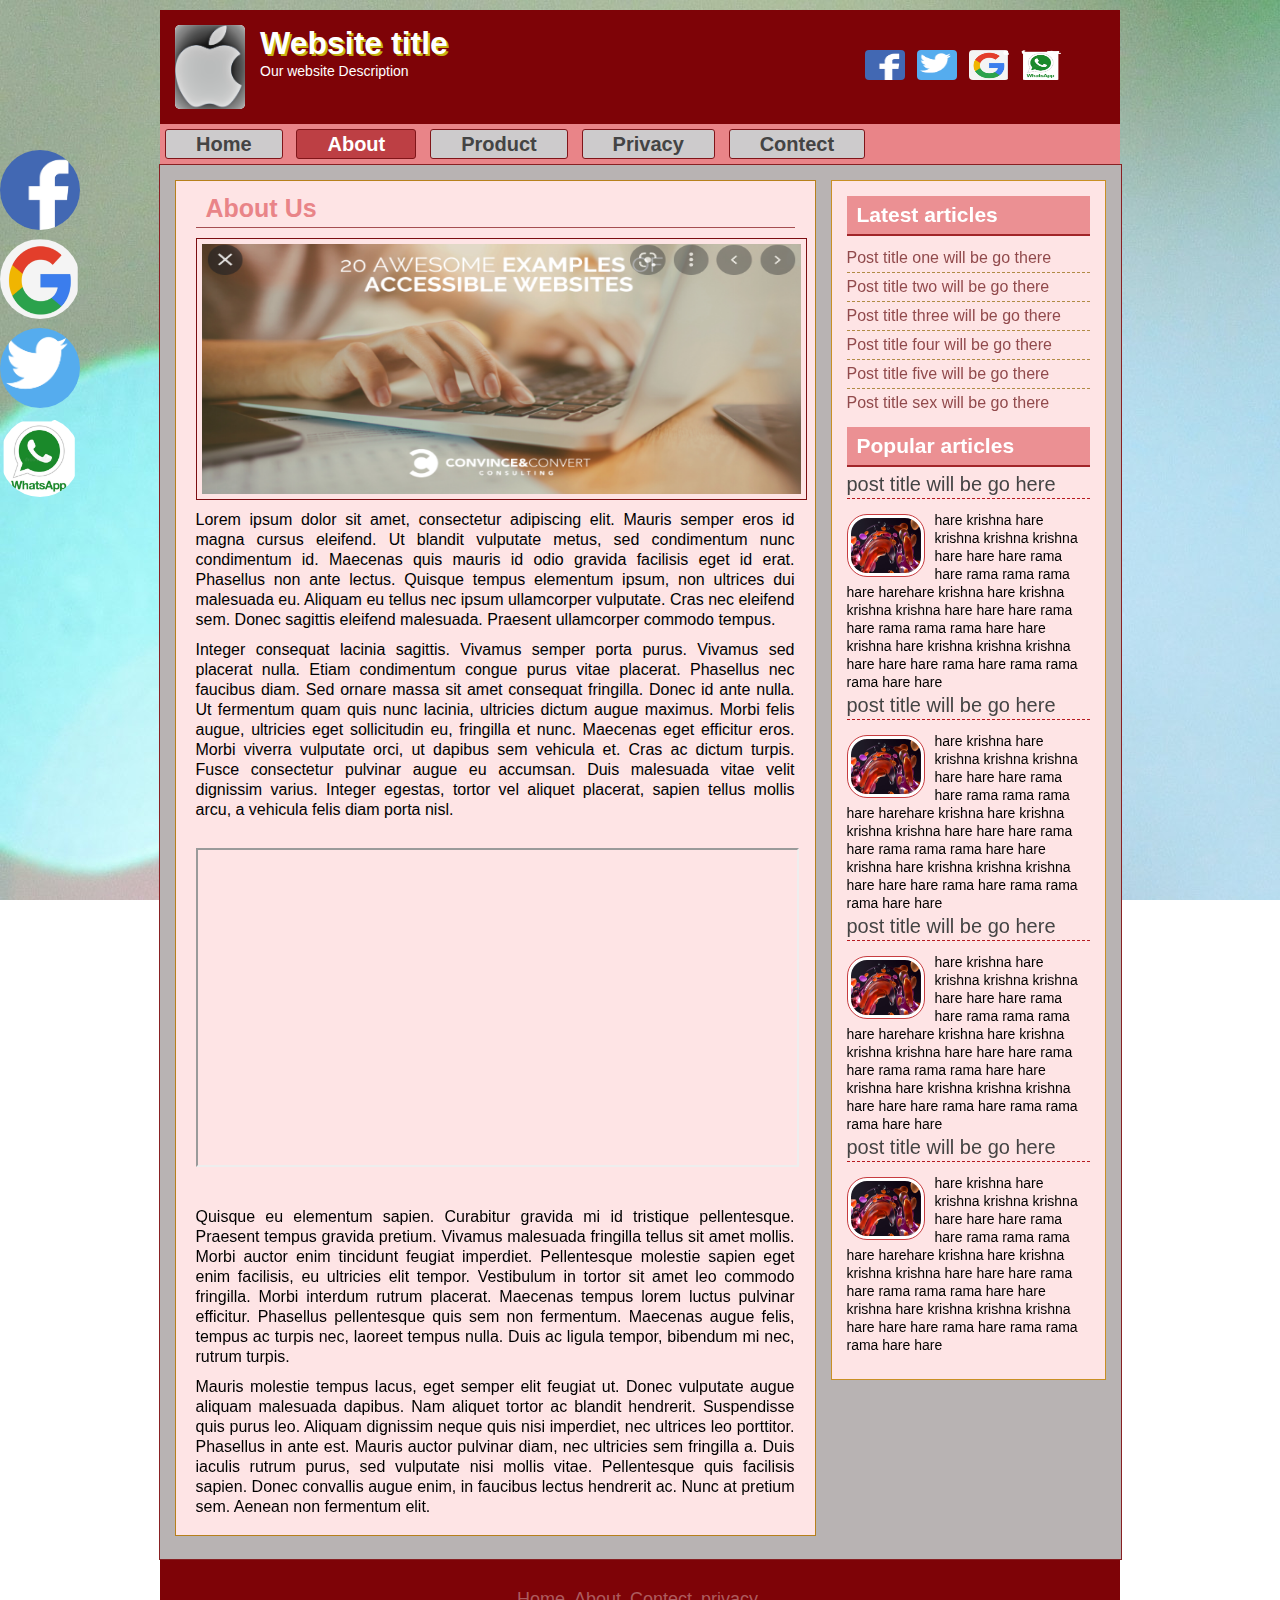
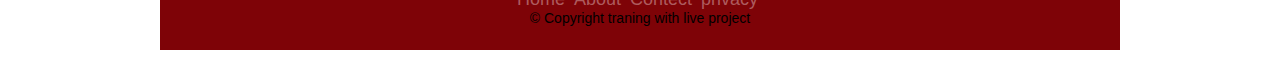
<file: about.html>
<!DOCTYPE html>
<html lang="en">
<head>
    <meta charset="UTF-8">
    <meta http-equiv="X-UA-Compatible" content="IE=edge">
    <meta name="viewport" content="width=device-width, initial-scale=1.0">
    <title>amar project</title>
    
    <link rel="stylesheet" href="style.css">
</head>
<body>
    <div class="headersection template clear">
        <div class="logo">
           <a href="#">
               <img src="./images/apple.png" alt="apple logo">
               <!--<img src="./images/img101.jpg" alt="2n">-->
            </a>
           <h2>Website title</h2>
           <p>Our website Description</p>
        </div>
        <div class="social">
           <a href="#"><img src="./images/facebook.png" alt="Facebook"></a>
           <a href="#"><img src="./images/twitter.png" alt="Twitter"></a>
           <a href="#"><img src="./images/google.png" alt="google"></a>
           <a href="#"><img src="./images/whatsapp.png" alt="whatsapp"></a>
        </div>
    </div>
    <div class="navsection template">
          <ul>
            <li><a href="index.html">Home</a></li>
            <li><a href="about.html" id="active">About</a></li>
            <li><a href="#">Product</a>
                <ul>
                    <li><a href="">Product-1</a></li>
                    <li><a href="">Product-2</a></li>
                    <li><a href="">Product-3</a></li>
                    <li><a href="">Product-4</a></li>
                    <li><a href="">Product-5</a></li>
                </ul>
            </li>
            <li><a href="#">Privacy</a></li>
            <li><a href="contact.html">Contect</a>
                <ul>
                    <li><a href="">Address-1</a></li>
                    <li><a href="">Address-2</a></li>
                    <li><a href="">Address-3</a></li>
                    <li><a href="">Address-4</a></li>
                    <li><a href="">Address-5</a></li>
                </ul>
            </li>
          </ul>
    </div>    
    <div class="contentsection template ridoy clear">
        <div class="maincontent">
            <div class="about">
                <h2>
                    About Us
                </h2>
                <a href="#"><img src="./images/homeimg.png" alt="Laptop computer"></a>
                <p>
                    Lorem ipsum dolor sit amet, consectetur adipiscing elit. Mauris semper eros id magna cursus eleifend. Ut blandit vulputate metus, sed condimentum nunc condimentum id. Maecenas quis mauris id odio gravida facilisis eget id erat. Phasellus non ante lectus. Quisque tempus elementum ipsum, non ultrices dui malesuada eu. Aliquam eu tellus nec ipsum ullamcorper vulputate. Cras nec eleifend sem. Donec sagittis eleifend malesuada. Praesent ullamcorper commodo tempus.
                </p>
                <p>
                    Integer consequat lacinia sagittis. Vivamus semper porta purus. Vivamus sed placerat nulla. Etiam condimentum congue purus vitae placerat. Phasellus nec faucibus diam. Sed ornare massa sit amet consequat fringilla. Donec id ante nulla. Ut fermentum quam quis nunc lacinia, ultricies dictum augue maximus. Morbi felis augue, ultricies eget sollicitudin eu, fringilla et nunc. Maecenas eget efficitur eros. Morbi viverra vulputate orci, ut dapibus sem vehicula et. Cras ac dictum turpis. Fusce consectetur pulvinar augue eu accumsan. Duis malesuada vitae velit dignissim varius. Integer egestas, tortor vel aliquet placerat, sapien tellus mollis arcu, a vehicula felis diam porta nisl.
                </p> <br>
                <iframe width="100%" height="315" src="https://magicconvertcase.com/" allowfullscreen></iframe>
                <br><br><br>
                <p> 
                    Quisque eu elementum sapien. Curabitur gravida mi id tristique pellentesque. Praesent tempus gravida pretium. Vivamus malesuada fringilla tellus sit amet mollis. Morbi auctor enim tincidunt feugiat imperdiet. Pellentesque molestie sapien eget enim facilisis, eu ultricies elit tempor. Vestibulum in tortor sit amet leo commodo fringilla. Morbi interdum rutrum placerat. Maecenas tempus lorem luctus pulvinar efficitur. Phasellus pellentesque quis sem non fermentum. Maecenas augue felis, tempus ac turpis nec, laoreet tempus nulla. Duis ac ligula tempor, bibendum mi nec, rutrum turpis.
                </p>
                <p> 
                    Mauris molestie tempus lacus, eget semper elit feugiat ut. Donec vulputate augue aliquam malesuada dapibus. Nam aliquet tortor ac blandit hendrerit. Suspendisse quis purus leo. Aliquam dignissim neque quis nisi imperdiet, nec ultrices leo porttitor. Phasellus in ante est. Mauris auctor pulvinar diam, nec ultricies sem fringilla a. Duis iaculis rutrum purus, sed vulputate nisi mollis vitae. Pellentesque quis facilisis sapien. Donec convallis augue enim, in faucibus lectus hendrerit ac. Nunc at pretium sem. Aenean non fermentum elit.
                </p>
            </div>
        </div>
        <div class="sidebarcontent">
            <div class="samesidebar">
                <h2>Latest articles</h2>
                <ul>
                    <li><a href="#">Post title one will be go there</a></li>
                    <li><a href="#">Post title two will be go there</a></li>
                    <li><a href="#">Post title three will be go there</a></li>
                    <li><a href="#">Post title four will be go there</a></li>
                    <li><a href="#">Post title five will be go there</a></li>
                    <li><a href="#">Post title sex will be go there</a></li>
                </ul>
            </div>
            <div class="samesidebar">
                <h2>Popular articles</h2>
                <div class="popular">
                    <h3><a href="#">post title will be go here</a></h3>
                    <a href="#"><img src="./images/img27.jpg" alt="image"></a>
                    <p>
                        hare krishna hare krishna krishna krishna hare 
                        hare hare rama hare rama rama rama hare harehare
                        krishna hare krishna krishna krishna hare 
                        hare hare rama hare rama rama rama hare hare 
                         krishna hare krishna krishna krishna hare 
                        hare hare rama hare rama rama rama hare hare
                    </p>
                </div>
                <div class="popular">
                    <h3><a href="#">post title will be go here</a></h3>
                    <a href="#"><img src="./images/img27.jpg" alt="image"></a>
                    <p>
                        hare krishna hare krishna krishna krishna hare 
                        hare hare rama hare rama rama rama hare harehare
                        krishna hare krishna krishna krishna hare 
                        hare hare rama hare rama rama rama hare hare 
                         krishna hare krishna krishna krishna hare 
                        hare hare rama hare rama rama rama hare hare
                    </p>
                </div>
                <div class="popular">
                    <h3><a href="#">post title will be go here</a></h3>
                    <a href="#"><img src="./images/img27.jpg" alt="image"></a>
                    <p>
                        hare krishna hare krishna krishna krishna hare 
                        hare hare rama hare rama rama rama hare harehare
                        krishna hare krishna krishna krishna hare 
                        hare hare rama hare rama rama rama hare hare 
                         krishna hare krishna krishna krishna hare 
                        hare hare rama hare rama rama rama hare hare
                    </p>
                </div>
                <div class="popular">
                    <h3><a href="#">post title will be go here</a></h3>
                    <a href="#"><img src="./images/img27.jpg" alt="image"></a>
                    <p>
                        hare krishna hare krishna krishna krishna hare 
                        hare hare rama hare rama rama rama hare harehare
                        krishna hare krishna krishna krishna hare 
                        hare hare rama hare rama rama rama hare hare 
                         krishna hare krishna krishna krishna hare 
                        hare hare rama hare rama rama rama hare hare
                    </p>
                </div>
            </div>
        </div>
    </div>
    <div class="footersection template clear">
        <div class="footermenu">            
          <ul>
            <li><a href="#">Home</a></li>
            <li><a href="#">About</a></li>
            <li><a href="#">Contect</a></li>
            <li><a href="#">privacy</a></li>
        </ul>
        </div>
        <p>&copy; Copyright traning with live project</p>
    </div>
    <div class="fixedicon">
        <a href="www.facebood.com"><img src="./images/facebook.png" alt="facebook"></a>
        <a href="www.google.com"><img src="./images/google.png" alt="google"></a>
        <a href="#"><img src="./images/twitter.png" alt="twitter"></a>
        <a href="www.whatsapp.com"><img src="./images/whatsapp.png" alt="whatsapp"></a>
    </div>
</body>
</html>
</file>
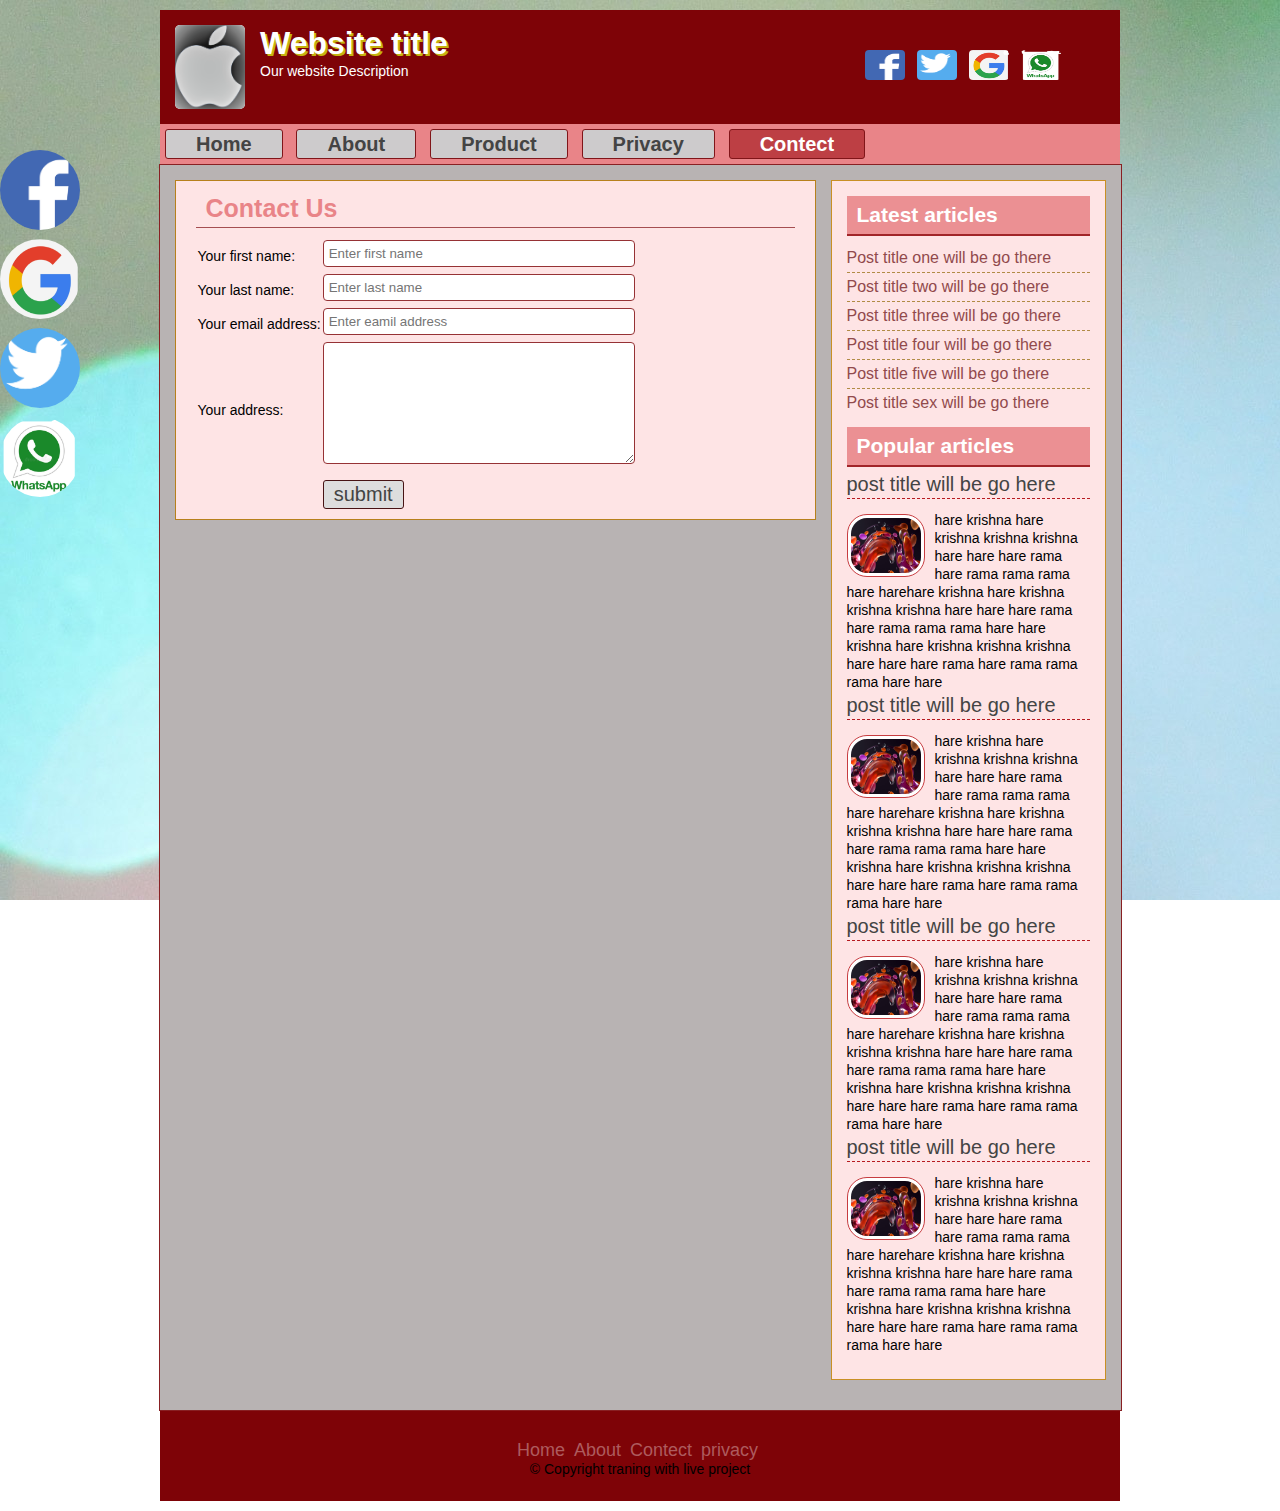
<file: contact.html>
<!DOCTYPE html>
<html lang="en">
<head>
    <meta charset="UTF-8">
    <meta http-equiv="X-UA-Compatible" content="IE=edge">
    <meta name="viewport" content="width=device-width, initial-scale=1.0">
    <title>amar project</title>  
    <link rel="stylesheet" href="style.css">
</head>
<body>
    <div class="headersection template clear">
        <div class="logo">
           <a href="#">
               <img src="./images/apple.png" alt="apple logo">
               <!--<img src="./images/img101.jpg" alt="2n">-->
            </a>
           <h2>Website title</h2>
           <p>Our website Description</p>
        </div>
        <div class="social">
           <a href="#"><img src="./images/facebook.png" alt="Facebook"></a>
           <a href="#"><img src="./images/twitter.png" alt="Twitter"></a>
           <a href="#"><img src="./images/google.png" alt="google"></a>
           <a href="#"><img src="./images/whatsapp.png" alt="whatsapp"></a>
        </div>
    </div>
    <div class="navsection template">
        <ul>
          <li><a href="index.html">Home</a></li>
          <li><a href="about.html">About</a></li>
          <li><a href="#">Product</a>
              <ul>
                  <li><a href="">Product-1</a></li>
                  <li><a href="">Product-2</a></li>
                  <li><a href="">Product-3</a></li>
                  <li><a href="">Product-4</a></li>
                  <li><a href="">Product-5</a></li>
              </ul>
          </li>
          <li><a href="#">Privacy</a></li>
          <li><a href="contact.html" id="active">Contect</a>
              <ul>
                  <li><a href="">Address-1</a></li>
                  <li><a href="">Address-2</a></li>
                  <li><a href="">Address-3</a></li>
                  <li><a href="">Address-4</a></li>
                  <li><a href="">Address-5</a></li>
              </ul>
          </li>
        </ul>
  </div>     
    <div class="contentsection template ridoy clear">
        <div class="maincontent">
            <div class="about">
                <h2>
                    Contact Us
                </h2>
                <table>
                    <tr>
                        <td><label for="name">Your first name:</label></td>
                        <td><input type="text" id="name" placeholder="Enter first name"></td>
                    </tr>
                    <tr>
                        <td><label for="last">Your last name:</label></td>
                        <td><input type="text" id="last" placeholder="Enter last name"></td>
                    </tr>
                    <tr>
                        <td><label for="Email">Your email address:</label></td>
                        <td><input type="email" id="Email" placeholder="Enter eamil address"></td>
                    </tr>
                    <tr>
                        <td>Your address:</td>
                        <!-- <td><input type="address" id="Address" placeholder="Enter address"></td> -->
                        <td><textarea></textarea></td>
                    </tr>
                    <tr>
                        <td></td>
                        <td><input type="submit" value="submit"></td>
                    </tr>
                </table>
            </div>
        </div>
        <div class="sidebarcontent">
            <div class="samesidebar">
                <h2>Latest articles</h2>
                <ul>
                    <li><a href="#">Post title one will be go there</a></li>
                    <li><a href="#">Post title two will be go there</a></li>
                    <li><a href="#">Post title three will be go there</a></li>
                    <li><a href="#">Post title four will be go there</a></li>
                    <li><a href="#">Post title five will be go there</a></li>
                    <li><a href="#">Post title sex will be go there</a></li>
                </ul>
            </div>
            <div class="samesidebar">
                <h2>Popular articles</h2>
                <div class="popular">
                    <h3><a href="#">post title will be go here</a></h3>
                    <a href="#"><img src="./images/img27.jpg" alt="image"></a>
                    <p>
                        hare krishna hare krishna krishna krishna hare 
                        hare hare rama hare rama rama rama hare harehare
                        krishna hare krishna krishna krishna hare 
                        hare hare rama hare rama rama rama hare hare 
                         krishna hare krishna krishna krishna hare 
                        hare hare rama hare rama rama rama hare hare
                    </p>
                </div>
                <div class="popular">
                    <h3><a href="#">post title will be go here</a></h3>
                    <a href="#"><img src="./images/img27.jpg" alt="image"></a>
                    <p>
                        hare krishna hare krishna krishna krishna hare 
                        hare hare rama hare rama rama rama hare harehare
                        krishna hare krishna krishna krishna hare 
                        hare hare rama hare rama rama rama hare hare 
                         krishna hare krishna krishna krishna hare 
                        hare hare rama hare rama rama rama hare hare
                    </p>
                </div>
                <div class="popular">
                    <h3><a href="#">post title will be go here</a></h3>
                    <a href="#"><img src="./images/img27.jpg" alt="image"></a>
                    <p>
                        hare krishna hare krishna krishna krishna hare 
                        hare hare rama hare rama rama rama hare harehare
                        krishna hare krishna krishna krishna hare 
                        hare hare rama hare rama rama rama hare hare 
                         krishna hare krishna krishna krishna hare 
                        hare hare rama hare rama rama rama hare hare
                    </p>
                </div>
                <div class="popular">
                    <h3><a href="#">post title will be go here</a></h3>
                    <a href="#"><img src="./images/img27.jpg" alt="image"></a>
                    <p>
                        hare krishna hare krishna krishna krishna hare 
                        hare hare rama hare rama rama rama hare harehare
                        krishna hare krishna krishna krishna hare 
                        hare hare rama hare rama rama rama hare hare 
                         krishna hare krishna krishna krishna hare 
                        hare hare rama hare rama rama rama hare hare
                    </p>
                </div>
            </div>
        </div>
    </div>
    <div class="footersection template clear">
        <div class="footermenu">            
          <ul>
            <li><a href="#">Home</a></li>
            <li><a href="#">About</a></li>
            <li><a href="#">Contect</a></li>
            <li><a href="#">privacy</a></li>
        </ul>
        </div>
        <p>&copy; Copyright traning with live project</p>
    </div>
    <div class="fixedicon">
        <a href="www.facebood.com"><img src="./images/facebook.png" alt="facebook"></a>
        <a href="www.google.com"><img src="./images/google.png" alt="google"></a>
        <a href="#"><img src="./images/twitter.png" alt="twitter"></a>
        <a href="www.whatsapp.com"><img src="./images/whatsapp.png" alt="whatsapp"></a>
    </div>
</body>
</html>
</file>
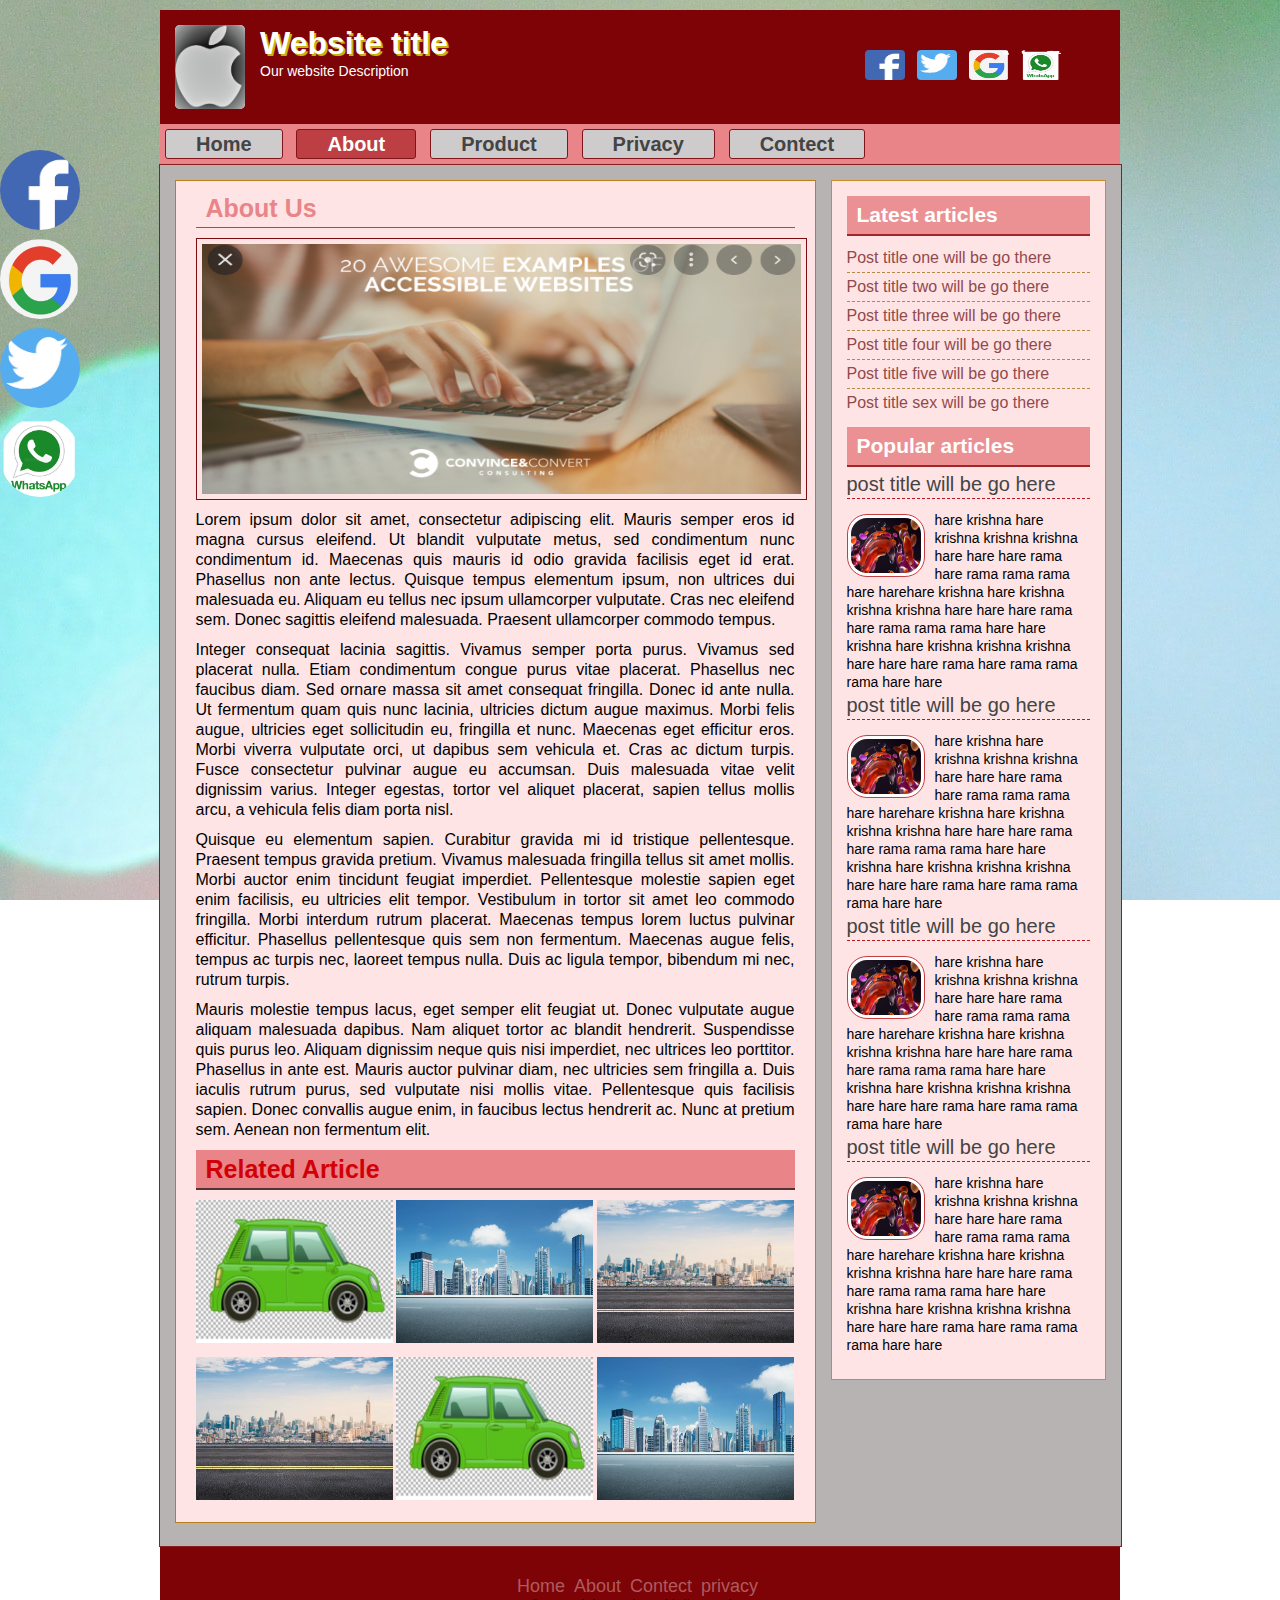
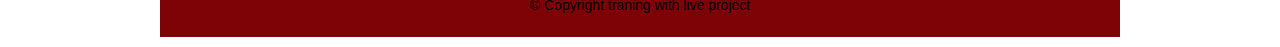
<file: post.html>
<!DOCTYPE html>
<html lang="en">
<head>
    <meta charset="UTF-8">
    <meta http-equiv="X-UA-Compatible" content="IE=edge">
    <meta name="viewport" content="width=device-width, initial-scale=1.0">
    <title>amar project</title>
    
    <link rel="stylesheet" href="style.css">
</head>
<body>
    <div class="headersection template clear">
        <div class="logo">
           <a href="#">
               <img src="./images/apple.png" alt="apple logo">
               <!--<img src="./images/img101.jpg" alt="2n">-->
            </a>
           <h2>Website title</h2>
           <p>Our website Description</p>
        </div>
        <div class="social">
           <a href="#"><img src="./images/facebook.png" alt="Facebook"></a>
           <a href="#"><img src="./images/twitter.png" alt="Twitter"></a>
           <a href="#"><img src="./images/google.png" alt="google"></a>
           <a href="#"><img src="./images/whatsapp.png" alt="whatsapp"></a>
        </div>
    </div>
    <div class="navsection template">
        <ul>
          <li><a href="index.html">Home</a></li>
          <li><a href="about.html" id="active">About</a></li>
          <li><a href="#">Product</a>
              <ul>
                  <li><a href="">Product-1</a></li>
                  <li><a href="">Product-2</a></li>
                  <li><a href="">Product-3</a></li>
                  <li><a href="">Product-4</a></li>
                  <li><a href="">Product-5</a></li>
              </ul>
          </li>
          <li><a href="#">Privacy</a></li>
          <li><a href="contact.html">Contect</a>
              <ul>
                  <li><a href="">Address-1</a></li>
                  <li><a href="">Address-2</a></li>
                  <li><a href="">Address-3</a></li>
                  <li><a href="">Address-4</a></li>
                  <li><a href="">Address-5</a></li>
              </ul>
          </li>
        </ul>
  </div> 
    <div class="contentsection template ridoy clear">
        <div class="maincontent">
            <div class="about">
                <h2>
                    About Us
                </h2>
                <a href="#"><img src="./images/homeimg.png" alt="Laptop computer"></a>
                <p>
                    Lorem ipsum dolor sit amet, consectetur adipiscing elit. Mauris semper eros id magna cursus eleifend. Ut blandit vulputate metus, sed condimentum nunc condimentum id. Maecenas quis mauris id odio gravida facilisis eget id erat. Phasellus non ante lectus. Quisque tempus elementum ipsum, non ultrices dui malesuada eu. Aliquam eu tellus nec ipsum ullamcorper vulputate. Cras nec eleifend sem. Donec sagittis eleifend malesuada. Praesent ullamcorper commodo tempus.
                </p>
                <p>
                    Integer consequat lacinia sagittis. Vivamus semper porta purus. Vivamus sed placerat nulla. Etiam condimentum congue purus vitae placerat. Phasellus nec faucibus diam. Sed ornare massa sit amet consequat fringilla. Donec id ante nulla. Ut fermentum quam quis nunc lacinia, ultricies dictum augue maximus. Morbi felis augue, ultricies eget sollicitudin eu, fringilla et nunc. Maecenas eget efficitur eros. Morbi viverra vulputate orci, ut dapibus sem vehicula et. Cras ac dictum turpis. Fusce consectetur pulvinar augue eu accumsan. Duis malesuada vitae velit dignissim varius. Integer egestas, tortor vel aliquet placerat, sapien tellus mollis arcu, a vehicula felis diam porta nisl.
                </p> 
                <p> 
                    Quisque eu elementum sapien. Curabitur gravida mi id tristique pellentesque. Praesent tempus gravida pretium. Vivamus malesuada fringilla tellus sit amet mollis. Morbi auctor enim tincidunt feugiat imperdiet. Pellentesque molestie sapien eget enim facilisis, eu ultricies elit tempor. Vestibulum in tortor sit amet leo commodo fringilla. Morbi interdum rutrum placerat. Maecenas tempus lorem luctus pulvinar efficitur. Phasellus pellentesque quis sem non fermentum. Maecenas augue felis, tempus ac turpis nec, laoreet tempus nulla. Duis ac ligula tempor, bibendum mi nec, rutrum turpis.
                </p>
                <p> 
                    Mauris molestie tempus lacus, eget semper elit feugiat ut. Donec vulputate augue aliquam malesuada dapibus. Nam aliquet tortor ac blandit hendrerit. Suspendisse quis purus leo. Aliquam dignissim neque quis nisi imperdiet, nec ultrices leo porttitor. Phasellus in ante est. Mauris auctor pulvinar diam, nec ultricies sem fringilla a. Duis iaculis rutrum purus, sed vulputate nisi mollis vitae. Pellentesque quis facilisis sapien. Donec convallis augue enim, in faucibus lectus hendrerit ac. Nunc at pretium sem. Aenean non fermentum elit.
                </p>
                <div class="relatedpost">
                    <h2>Related Article</h2>
                    <img src="images/taxxi.jpg" alt="taxxi">
                    <img src="images/road.jpg" alt="road">
                    <img src="images/road_1.jpg" alt="Road">
                    <img src="images/road_1.jpg" alt="Road">
                    <img src="images/taxxi.jpg" alt="taxxi">
                    <img src="images/road.jpg" alt="road">
                </div>
            </div>
        </div>
        <div class="sidebarcontent">
            <div class="samesidebar">
                <h2>Latest articles</h2>
                <ul>
                    <li><a href="#">Post title one will be go there</a></li>
                    <li><a href="#">Post title two will be go there</a></li>
                    <li><a href="#">Post title three will be go there</a></li>
                    <li><a href="#">Post title four will be go there</a></li>
                    <li><a href="#">Post title five will be go there</a></li>
                    <li><a href="#">Post title sex will be go there</a></li>
                </ul>
            </div>
            <div class="samesidebar">
                <h2>Popular articles</h2>
                <div class="popular">
                    <h3><a href="#">post title will be go here</a></h3>
                    <a href="#"><img src="./images/img27.jpg" alt="image"></a>
                    <p>
                        hare krishna hare krishna krishna krishna hare 
                        hare hare rama hare rama rama rama hare harehare
                        krishna hare krishna krishna krishna hare 
                        hare hare rama hare rama rama rama hare hare 
                         krishna hare krishna krishna krishna hare 
                        hare hare rama hare rama rama rama hare hare
                    </p>
                </div>
                <div class="popular">
                    <h3><a href="#">post title will be go here</a></h3>
                    <a href="#"><img src="./images/img27.jpg" alt="image"></a>
                    <p>
                        hare krishna hare krishna krishna krishna hare 
                        hare hare rama hare rama rama rama hare harehare
                        krishna hare krishna krishna krishna hare 
                        hare hare rama hare rama rama rama hare hare 
                         krishna hare krishna krishna krishna hare 
                        hare hare rama hare rama rama rama hare hare
                    </p>
                </div>
                <div class="popular">
                    <h3><a href="#">post title will be go here</a></h3>
                    <a href="#"><img src="./images/img27.jpg" alt="image"></a>
                    <p>
                        hare krishna hare krishna krishna krishna hare 
                        hare hare rama hare rama rama rama hare harehare
                        krishna hare krishna krishna krishna hare 
                        hare hare rama hare rama rama rama hare hare 
                         krishna hare krishna krishna krishna hare 
                        hare hare rama hare rama rama rama hare hare
                    </p>
                </div>
                <div class="popular">
                    <h3><a href="#">post title will be go here</a></h3>
                    <a href="#"><img src="./images/img27.jpg" alt="image"></a>
                    <p>
                        hare krishna hare krishna krishna krishna hare 
                        hare hare rama hare rama rama rama hare harehare
                        krishna hare krishna krishna krishna hare 
                        hare hare rama hare rama rama rama hare hare 
                         krishna hare krishna krishna krishna hare 
                        hare hare rama hare rama rama rama hare hare
                    </p>
                </div>
            </div>
        </div>
    </div>
    <div class="footersection template clear">
        <div class="footermenu">            
          <ul>
            <li><a href="#">Home</a></li>
            <li><a href="#">About</a></li>
            <li><a href="#">Contect</a></li>
            <li><a href="#">privacy</a></li>
        </ul>
        </div>
        <p>&copy; Copyright traning with live project</p>
    </div>
    <div class="fixedicon">
        <a href="www.facebood.com"><img src="./images/facebook.png" alt="facebook"></a>
        <a href="www.google.com"><img src="./images/google.png" alt="google"></a>
        <a href="#"><img src="./images/twitter.png" alt="twitter"></a>
        <a href="www.whatsapp.com"><img src="./images/whatsapp.png" alt="whatsapp"></a>
    </div>
</body>
</html>
</file>
<file: style.css>
*{
    margin:0;
    padding:0;
    outline: 0;
}
body{
    font-family: Arial;
    font-size: 14px;
    line-height:18px;
    color:18px;
    margin-top: 10px;
    margin-bottom: 10px;
    background:url(images/bg.jpg) repeat fixed 0 0 #fff;
}
.template{
    width: 960px;
    margin: 0 auto;
}
.clear{  
    overflow: hidden;
}
.headersection{
   
    background-color:#7e0307;
    color:#fff;
}
.logo{
    float: left;
    width: 430px;
}
.logo img{
    width: 70px;
    margin:5px;
    float: left;
    margin: 15px;
    transition: 1s;
    border-radius: 5px;
    background-color:white;
}
.logo img:hover{
    transform: scale(1.1);}
/*.logo img:last-child{
    display: none;
}
.logo a:hover img:first-child{
    display: none;
}
.logo a:hover img:last-child{
    display: block;
}*/
.logo h2{
    font-size: 32px;
    margin-bottom: 10px;
    margin-top: 24px;
    color: #fff;
    text-shadow: 2px 2px 0 #c5b30e;
}
.social{
    float: right;
    width: 255px;
    padding-top: 40px;
}
.social a img{
    width: 40px;
    height: 30px;
    margin-right: 8px;
    transition:1s;
    border-radius: 4px;
    color: rgb(255, 241, 241);
    font-size: 20px;
}
.social a img:hover{
    transform:rotate(360deg);
}
.navsection{
    background-color:#e98488;
}
.navsection ul{
    margin: 0;
    padding: 0;
    list-style: none;
}
.navsection ul li{
    display: inline-block;
    position: relative;
}
.navsection ul li a{
    background-color: #cdcbcc;
    color: #444;
    font-size: 20px;
    font-weight: bold;
    margin: 5px;
    padding: 5px 30px;
    text-decoration: none;
    display: inline-block;
    border: 1px solid#801519;
    border-radius: 3px;
    transition: 0.6s;
}
.navsection ul li a:hover{
    background-color:#bd3f44;
    color:white;
    transform: scale(1.1);
}
.navsection ul li ul{
     position: absolute;
     left: -987654px;
     z-index: 999;
}
.navsection ul li ul li{
    width: 200px;
}
.navsection ul li:hover ul{
    left: 0px;
}
#active{
    background-color:#bd3f44;
    color:white;
}
.contentsection{
   background-color: rgb(184, 179, 179);
   border: 1px solid #882023;
   padding: 15px;
}
.ridoy{
    width: 931px;
    margin: 0 auto;
}
.maincontent{
    width: 599px;
    float: left;
    margin: 0px 15px 8px 0px;
    padding: 8px 20px;
    background-color: #fee4e5;
    border: 1px solid #b7801c;
}
.samepost h2{
    font-size: 25px;
    padding: 10px;
    border-bottom: 1px solid #a54e51;
    margin-bottom: 10px;
    color: #e98488;
}
.samepost a img{
    width: 270px;
    height: 150px;
    float: left;
    margin-right: 10px;
    background-color: #fff;
    border: 1px solid #ee696e;
    padding: 5px;
    transition: 1s;
}
.samepost a img:hover{
     transform: scale(1.02);
}
.samepost p{
     font-size: 16px;
     line-height: 22px;
}
.readmore{
    float: right;
}
.readmore a{
    text-decoration: none;
    background-color: #fff;
    padding: 4px 8px;
    display: inline-block;
    font-size: 17px;
    border: 1px solid #9b999a;
    border-radius: 3px;
    color: #333;
    transition: 0.7s;
}
.readmore a:hover{
    color:rgb(223, 35, 35); ;
    transform: scale(1.1);
}
.sidebarcontent{
    width: 243px;
    float: right;
    padding: 15px;
    margin-bottom: 15px;
    background-color: #fee4e5;
    border: 1px solid #c98f24;
}
.sidebarcontent  .samesidebar h2{
    background-color: #eb9093;
    border-bottom: 2px solid #a12529;
    color: #fff;
    padding: 10px;
    margin-bottom: 8px;
}
.samesidebar{
    margin-bottom: 10px;
}
.samesidebar ul{
    margin: 0;
    padding: 0;
    list-style: none;
}
.samesidebar ul li{
    font-size: 16px;
    padding: 5px 8px 5px 0;
    border-bottom: 1px dashed #b18b45;
}
.samesidebar ul li:last-child{
    border-bottom: 0px dashed #b18b45;
}
.samesidebar ul li a{
    text-decoration: none;
    color: #914a4c;
}
.samesidebar ul li a:hover{
    color: #cc383d;
}
.popular h3{
    font-weight: normal;
    font-size: 20px;
    border-bottom: 1px dashed #b61b20;
    margin-bottom: 10px;
    padding-bottom: 5px;
    margin-top: 5px;
}
.popular h3 a{
    text-decoration: none;
    color: #444;
}
.popular img{
    width: 70px;
    height: 55px;
    float: left;
    margin-right: 10px;
    margin-top: 5px;
    padding: 3px;
    background: #fff;
    border: 1px solid #c73c40;
    border-radius: 20px;
}
.popular p{
    margin-top: 12px;
}
.footersection{
    text-align: center;
    height: 90px;
    background-color: #7e0307;
}
.footermenu{
    margin-top: 30px;
}
.footermenu ul{
    padding: 0;
    margin: 0;
    list-style: none;
}
.footermenu ul li{
    display: inline-block;
}
.footermenu ul li a{
    color: #ad5b5e;
    font-size: 18px;
    margin-right: 5px;
    text-decoration: none;
}
.fixedicon{
    position: fixed;
    top: 150px;
    left: 0;
    width: 80px;
}
.fixedicon img{
    width: 80px;
    height: 80px;
    border-radius: 50%;
    margin-bottom: 5px;
}

                  /*About page*/
.about h2{
    font-size: 25px;
    padding: 10px;
    border-bottom: 1px solid #a54e51;
    margin-bottom: 10px;
    color: #e98488;
}
.about a img{
    width: 100%;
    height: 250px;
    float: left;
    border: 1px solid #7c0e12;
    padding: 5px;
    margin-right: 10px;
    margin-bottom: 10px;
}
.about p{
    font-size: 16px;
    line-height: 20px;
    margin-bottom: 10px;
    text-align: justify;
}
.about .relatedpost h2{
    background-color: #e98488;
    color: #d10007;
    border-bottom: 2px solid #553334;
}
.about .relatedpost img{
    width: 197px;
    height: 143px;
    margin-bottom: 10px;
}
.about .relatedpost img:hover{
    opacity: 0.5;
}


                        /* Contact Us */
input[type="text"],input[type="email"]{
    border: 1px solid #963235;
    width: 300px;
    padding: 5px;
    border-radius: 4px;
    margin-bottom: 5px;
}
textarea{
    width: 300px;
    height: 110px;
    border: 1px solid #963235;
    padding: 5px;
    margin-bottom: 10px;
    border-radius: 4px;
}
input[type="submit"]{
    font-size: 20px;
    padding: 2px 10px;
    border-radius: 3px;
    background-color: #dddddd;
    color: #444;
    border: 1px solid #471314;
    cursor: pointer;
}
input[type="submit"]:hover{
    background-color:#bd3f44;
    color:white;
    transform: scale(1.1);
    transition: 0.6s;
}
</file>
